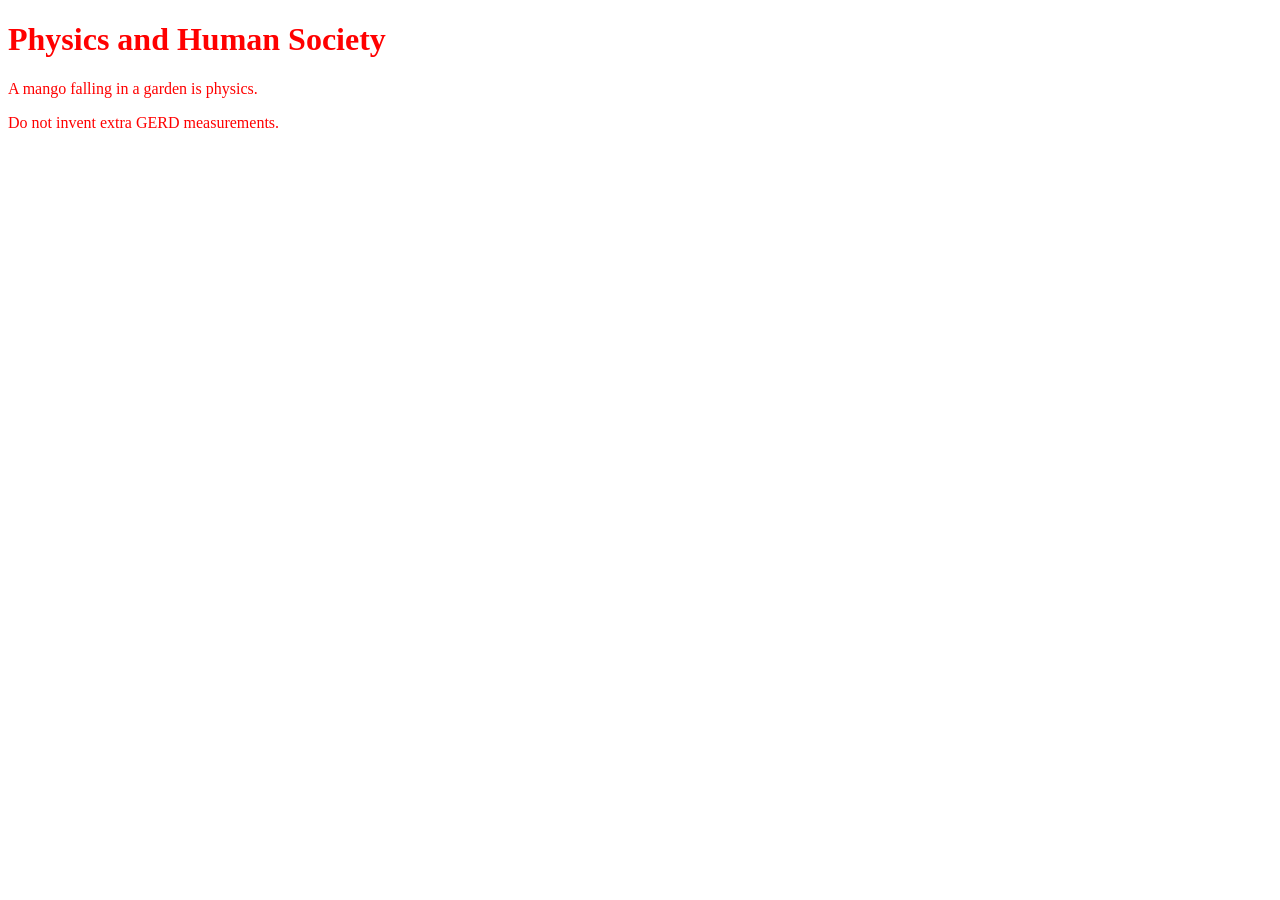
<file: tests/fixtures/olx_mini/static/intro.htm>
<!DOCTYPE html>
<html><head><style>body{color:red}</style><script>var x=1;</script></head>
<body>
<h1>Physics and Human Society</h1>
<p>A mango falling in a garden is physics.</p>
<p>Do not invent extra GERD measurements.</p>
</body></html>
</file>
